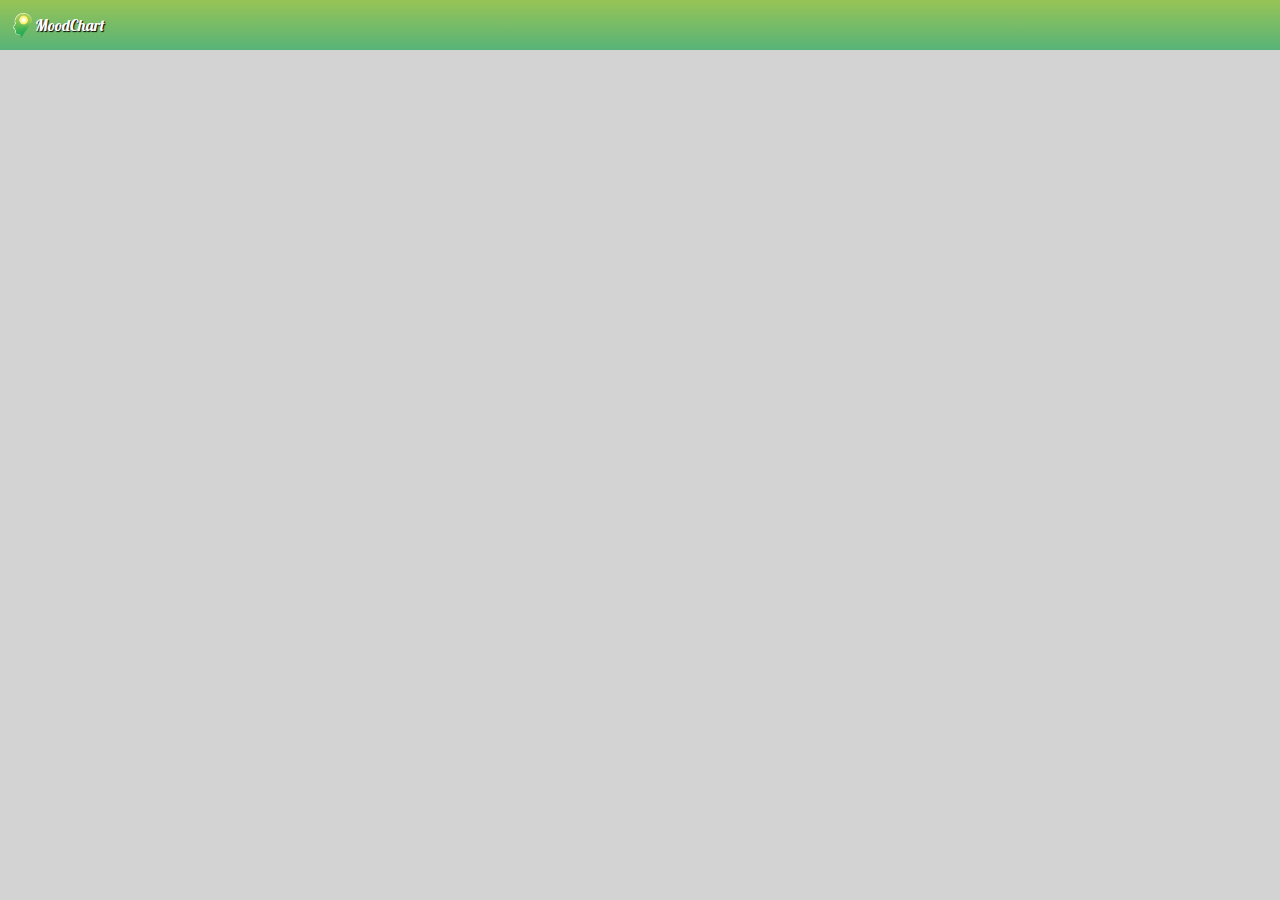
<file: index.html>
<!DOCTYPE html>
<html lang="en">
    <head>
        <meta name="description" content="Webpage description goes here" />
        <meta charset="utf-8">
        <title>MoodChart</title>
        <meta name="viewport" content="width=device-width, initial-scale=1">
        <meta name="author" content="">
        <link rel="stylesheet" href="css/style.css">
    </head>

    <body>
    <div id="header">
        <img id="logo" src="images/logo.png" height="25px">   
        <div id="logo-text">MoodChart</div>

    </div>

    </body>

</html>
</file>
<file: css/style.css>
@import url('https://fonts.googleapis.com/css2?family=Lobster&display=swap');

body {
    background-color: lightgray;
}

#header {
    background-image: linear-gradient(#97C456, #57B378);
    position: absolute;
    left:0px;
    top:0px;
    width: 100%;
    height: 50px;
}

#logo-text {
    padding-top: 15px;
    padding-left: 35px;
    font-family: 'Lobster', cursive;
    color: white;
    text-shadow: .5px .5px 1px black;
}

#logo {
    position:absolute;
    padding-left: 12.5px;
    padding-top: 12.5px;

}
</file>
